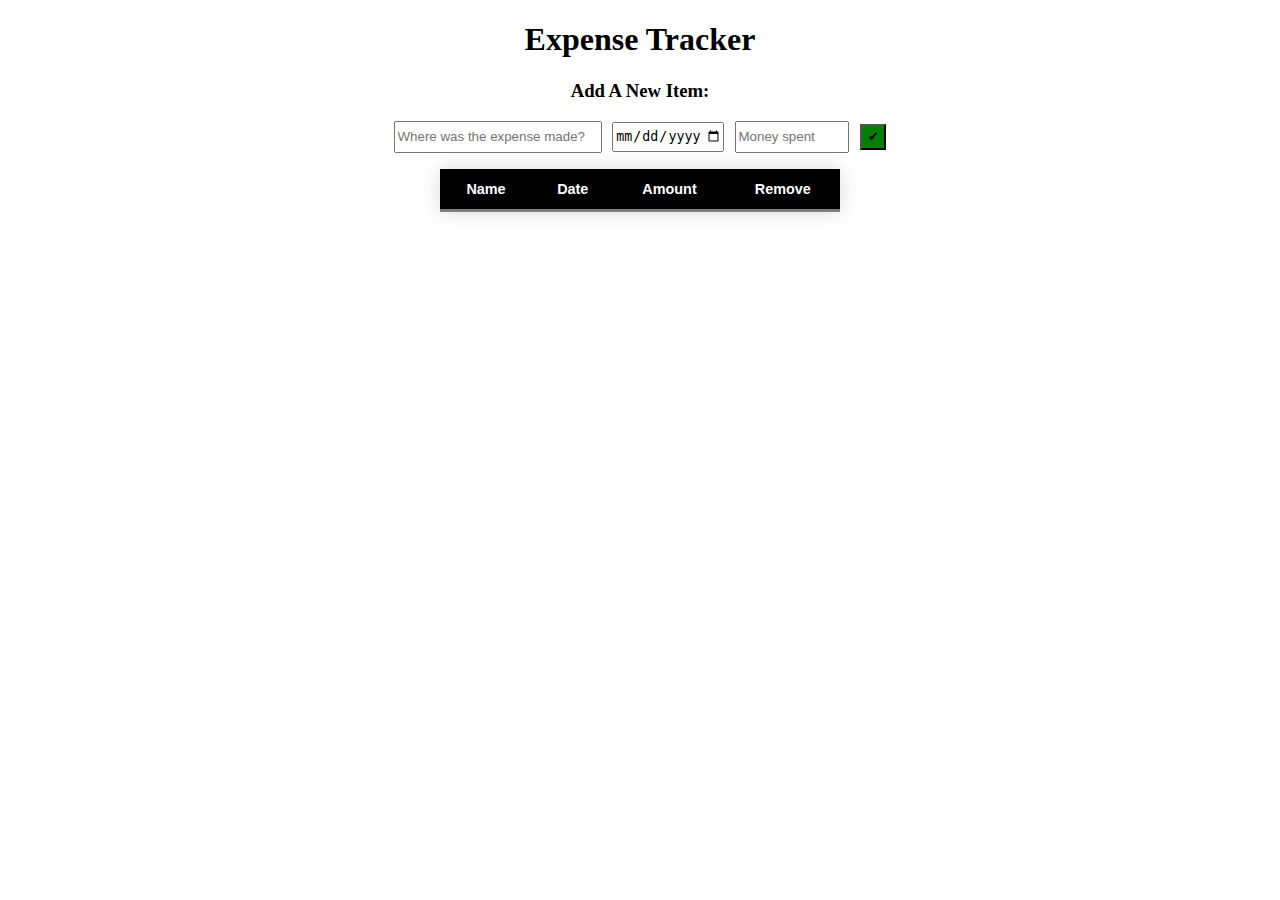
<file: Expense Tracker/index.html>
<!DOCTYPE html>
<html lang="en">

<head>
    <meta charset="UTF-8">
    <meta http-equiv="X-UA-Compatible" content="IE=edge">
    <meta name="viewport" content="width=device-width, initial-scale=1.0">
    <script src="./app.js"></script>
    <link rel="stylesheet" href="style.css">
    <title>Expense Tracker</title>
</head>

<body onload="addTable()">
    <main>
        <h1>Expense Tracker</h1>
        <h3>Add A New Item:</h3>
        <div class="inputs">
            <input id="name" type="text" placeholder="Where was the expense made?">
            <input id="date" type="date">
            <input id="amount" type="number" placeholder="Money spent">
            <button id="button">✔</button>
        </div>
        <table>
            <tbody>
                <thead>
                    <tr>
                        <th>Name</th>
                        <th>Date</th>
                        <th>Amount</th>
                        <th>Remove</th>
                    </tr>
                </thead>
            </tbody>
        </table>
    </main>
</body>

</html>
</file>
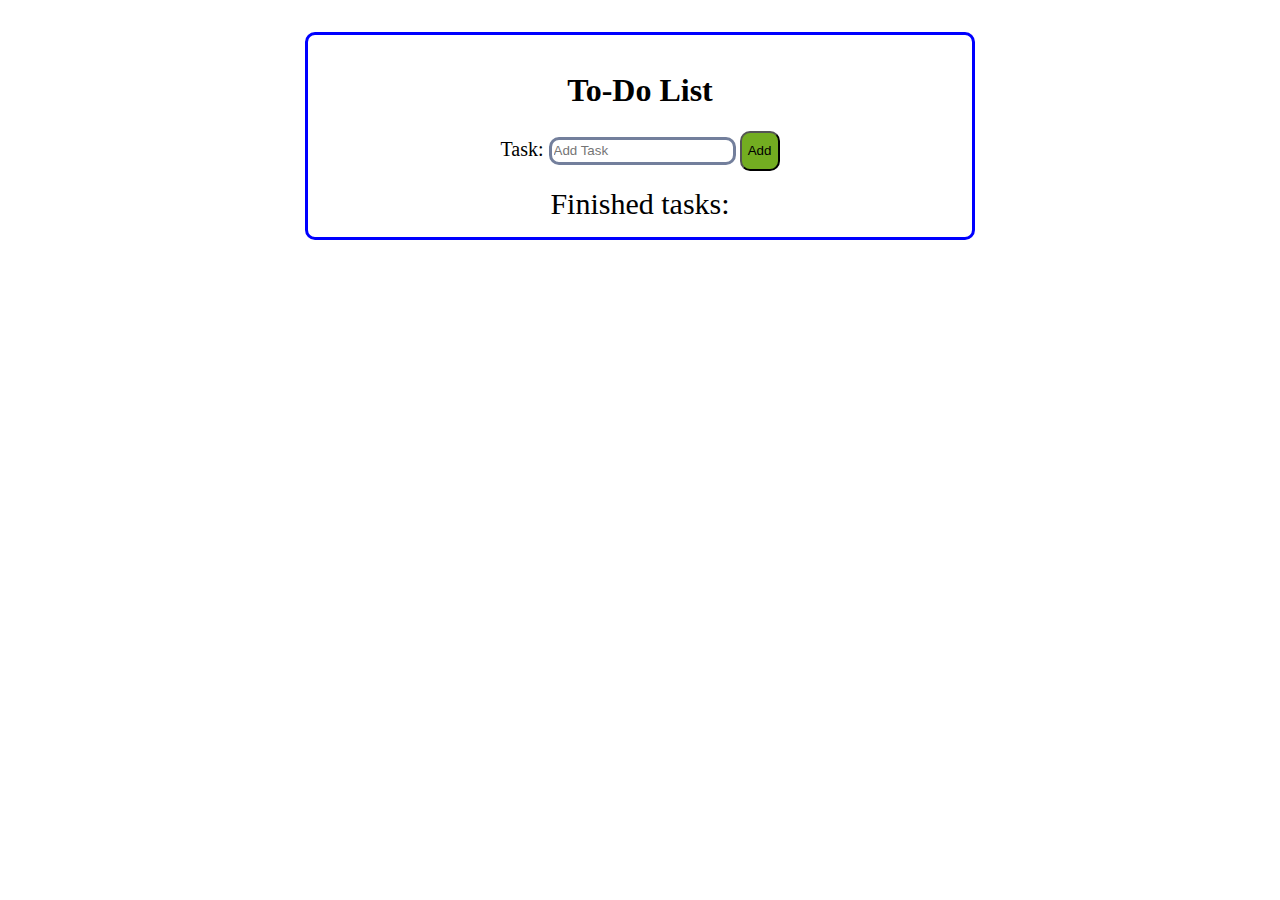
<file: To-Do list/index.html>
<!DOCTYPE html>
<html lang="en">

<head>
    <meta charset="UTF-8">
    <meta http-equiv="X-UA-Compatible" content="IE=edge">
    <meta name="viewport" content="width=device-width, initial-scale=1.0">
    <script src="app.js"></script>
    <link rel="stylesheet" href="style.css">
    <title>TODO List</title>
</head>

<body onload="taskList()">
    <main>
        <h1>To-Do List</h1>
        <div id="onGoing">
            <label for="task">Task: </label>
            <input type="text" id="tasks" placeholder="Add Task">
            <input id="taskBtn" type="button" value="Add">
        </div>

        <ul>

        </ul>

        <div id="completed">
            <label for="task">Finished tasks: </label>
            <div id="complete">

            </div>
        </div>

    </main>
</body>

</html>
</file>
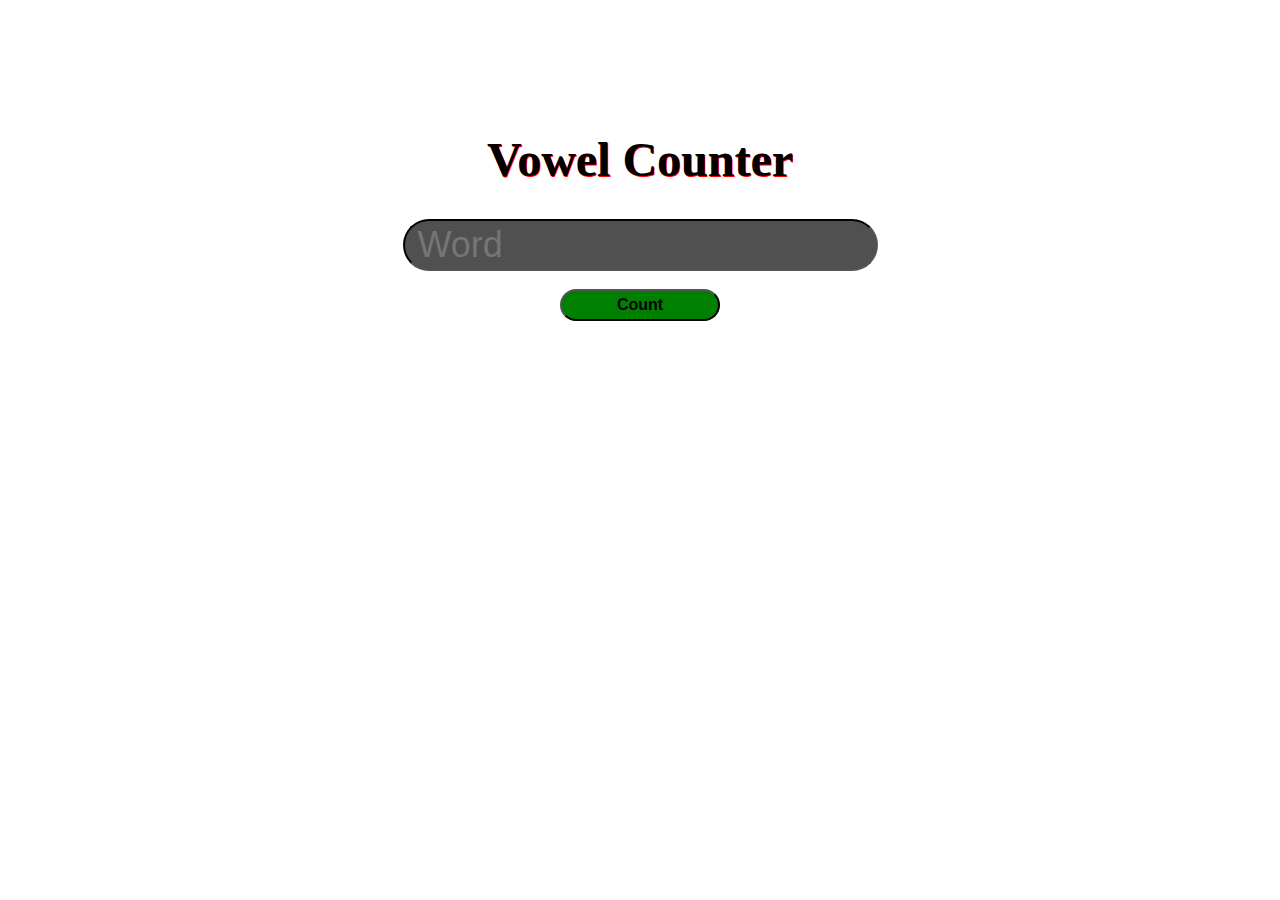
<file: Vowel Counter/index.html>
<!DOCTYPE html>
<html lang="en">

<head>
    <meta charset="UTF-8">
    <meta http-equiv="X-UA-Compatible" content="IE=edge">
    <meta name="viewport" content="width=device-width, initial-scale=1.0">
    <script src="script.js"></script>
    <link rel="stylesheet" href="style.css">
    <title>Vowel Counter</title>
</head>

<body onload="vowelCounter()">
    <h1>Vowel Counter</h1>
    <input type="text" placeholder="Word">
    <button>Count</button>
</body>

</html>
</file>
<file: Expense Tracker/style.css>
main {
    text-align: center;
}

.inputs {
    margin-bottom: 1rem;
}

table {
    border-collapse: collapse;
    margin-left: auto;
    margin-right: auto;
    font-size: 0.9em;
    font-family: sans-serif;
    min-width: 400px;
    box-shadow: 0 0 20px rgba(0, 0, 0, 0.15);
}

table thead tr {
    background-color: #000000;
    color: #ffffff;
    text-align: center;
    border-bottom: 3px solid grey;
}

table th,
table td {
    padding: 12px 15px;
}

table tbody tr {
    border-bottom: 1px solid #dddddd;
}

table tbody td {
    border-right: 1px solid #dddddd;
    border-left: 1px solid #dddddd;
}

table tbody tr:nth-of-type(odd) {
    background-color: #1a1a1a;
    color: #ffffff;
}

table tbody tr:nth-of-type(even) {
    background-color: #000000;
    color: #ffffff;
}

table tbody tr:last-of-type {
    border-bottom: 2px solid gery;
}

table tbody tr.active-row {
    font-weight: bold;
    color: #009879;
}

.delBtn {
    background-color: red;
    width: 50%;
    height: 50%;
    text-align: center;
}

#button {
    background-color: green;
    width: 2em;
    height: 2em;
    text-align: left;
}

#name {
    margin-right: 0.5em;
    width: 15em;
    height: 2em;
}

#date {
    margin-right: 0.5em;
    width: 8em;
    height: 2em;
}

#amount {
    margin-right: 0.5em;
    width: 8em;
    height: 2em;
}
</file>
<file: To-Do list/style.css>
main {
    width: 50%;
    margin: 2rem auto;
    text-align: center;
    padding: 1rem;
    border: 3px solid blue;
    border-radius: 10px;
}

main div {
    display: block;
}

#taskBtn {
    text-align: center;
    width: 40px;
    height: 40px;
    border-radius: 10px;
    background-color: #73AD21;
}

#onGoing label {
    font-size: 20px;
}

#tasks {
    border: 3px solid #737f9c;
    border-radius: 10px;
    height: 20px;
}

#completed label {
    font-size: 30px;
}

li {
    font-size: 20px;
    padding-bottom: 1rem;
    list-style-type: none;
    font-size: 25px;
}

li button {
    text-align: center;
    margin: 5px;
    border-radius: 10px;
}

#completeBtn {
    color: black;
    font-size: 1rem;
    font-weight: bold;
    background-color: #73AD21;
}

#deleteBtn {
    color: black;
    font-size: 1rem;
    font-weight: bold;
    background-color: red;
}
</file>
<file: Vowel Counter/style.css>
body {
    display: flex;
    flex-direction: column;
    justify-content: center;
    align-items: center;
    min-height: 100vh;
    font-size: 1.5rem;
    margin-top: -10em;
}

h1 {
    font-weight: 900;
    text-shadow: 1px 1px red;
}

input {
    position: relative;
    font-size: 1.5em;
    background-color: #505050;
    padding: 3px;
    display: inline-block;
    border-radius: 100em;
    border-color: black;
    margin-bottom: 0.5em;
}

input::placeholder {
    padding-left: 10px;
}

button {
    background-color: green;
    display: inline-block;
    font-size: 1rem;
    font-weight: 700;
    border-radius: 100em;
    width: 10em;
    height: 2em;
}
</file>
